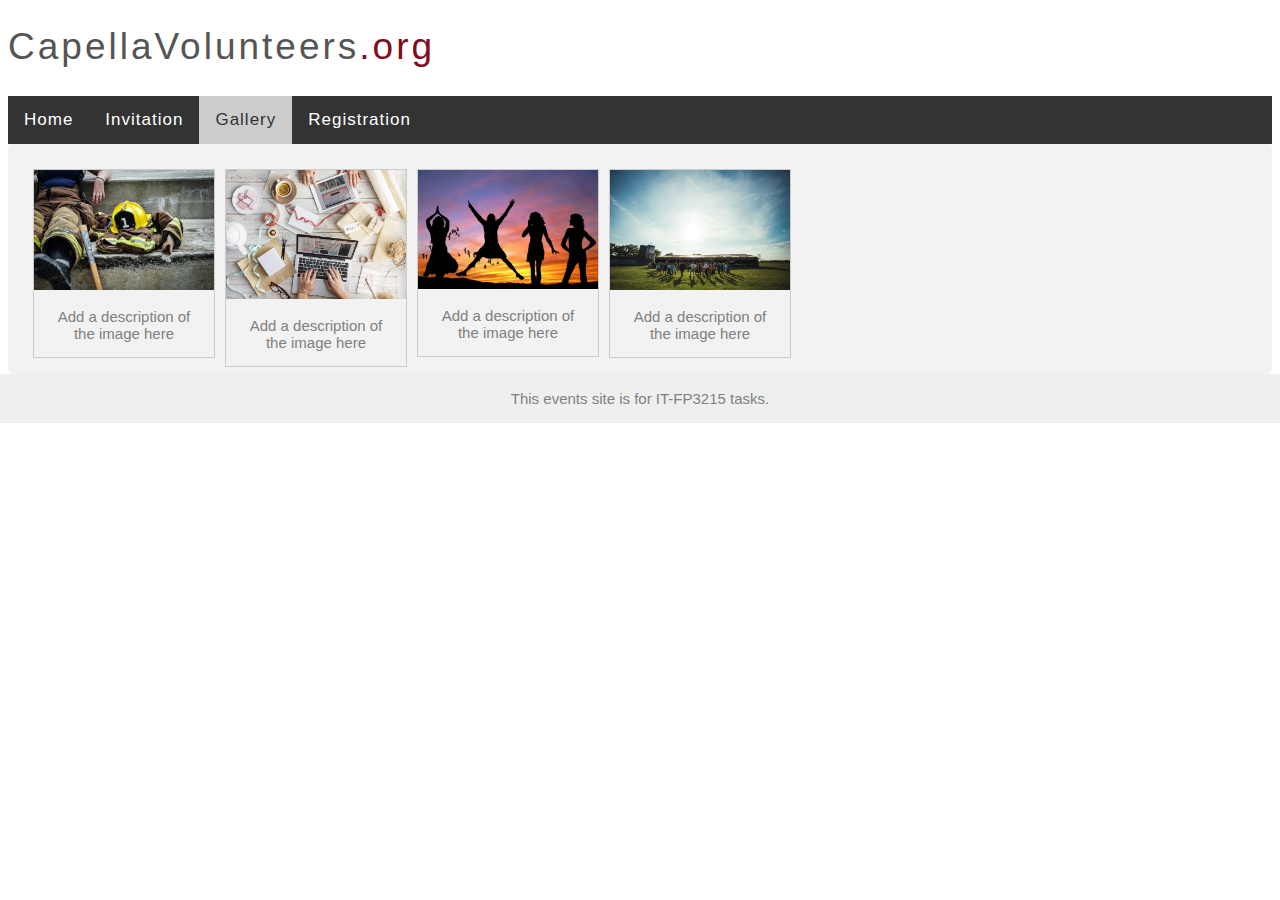
<file: gallery.html>
<!DOCTYPE html>
<html lang="en-US">

<head>
    <title>Invitation Page</title>
    <link rel="stylesheet" type="text/css" href="css/main.css" />
</head>

<body>
    <header>
        <div class="top">
            <a class="logo" href="index.html">CapellaVolunteers<span class="dotcom">.org</span></a>
        </div>
        <nav>
            <ul class="topnav">
                <li><a href="index.html">Home</a>
                </li>
                <li><a href="invitation.html">Invitation</a>
                </li>
                <li><a href="gallery.html"  class="active">Gallery</a>
                </li>
                <li><a href="registration.html">Registration</a>
                </li>
            </ul>
        </nav>
    </header>
    <section id="gallery">
      <div class="gallery">
        <a target="_blank" href="images/firefighter.jpg">
          <img src="images/firefighter.jpg" onmouseover="rollover(event)" onmouseleave="rollback(event)" alt="firefighter" width="300" height="200">
        </a>
        <div class="desc">Add a description of the image here</div>
      </div>
      <div class="gallery">
        <a target="_blank" href="images/work.jpg">
          <img src="images/work.jpg" alt="work" onmouseover="rollover(event)" onmouseleave="rollback(event)" width="300" height="200">
        </a>
        <div class="desc">Add a description of the image here</div>
      </div>
      <div class="gallery">
        <a target="_blank" href="images/silhouette.jpg">
          <img src="images/silhouette.jpg" onmouseover="rollover(event)" onmouseleave="rollback(event)" alt="silhouette" width="300" height="200">
        </a>
        <div class="desc">Add a description of the image here</div>
      </div>
      <div class="gallery">
        <a target="_blank" href="images/event.jpg">
          <img src="images/event.jpg" alt="event" onmouseover="rollover(event)" onmouseleave="rollback(event)" width="300" height="200">
        </a>
        <div class="desc">Add a description of the image here</div>
      </div>
    </section>
    <footer>This events site is for IT-FP3215 tasks.
    </footer>
    <script src='./js/gallery.js'></script>
</body>
</html>
</file>
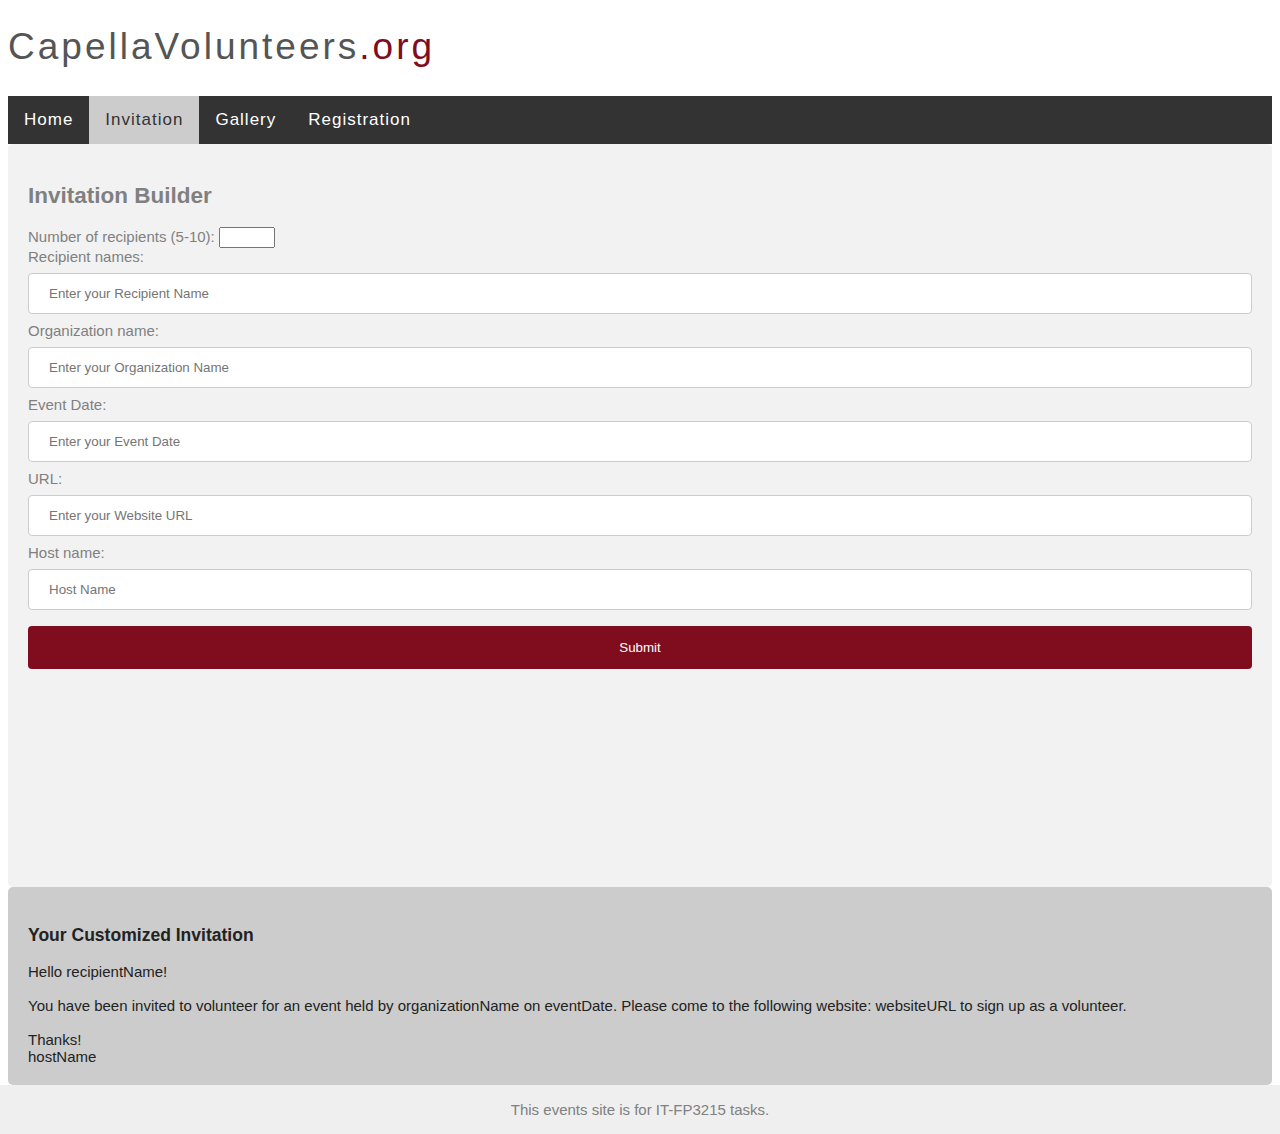
<file: invitation.html>
<!DOCTYPE html>
<html lang="en-US">

<head>
    <title>Invitation Page</title>
    <link rel="stylesheet" type="text/css" href="css/main.css" />
</head>

<body>
    <header>
        <div class="top">
            <a class="logo" href="index.html">CapellaVolunteers<span class="dotcom">.org</span></a>
        </div>
        <nav>
            <ul class="topnav">
                <li><a href="index.html">Home</a>
                </li>
                <li><a href="invitation.html" class="active">Invitation</a>
                </li>
                <li><a href="gallery.html">Gallery</a>
                </li>
                <li><a href="registration.html">Registration</a>
                </li>
            </ul>

        </nav>
    </header>
    <section id="pageForm">
        <h2>Invitation Builder</h2>
        <!--Line 31's onSubmit prevents the page from refreshing automatically after form submission and prevents form from submitting before the rest of the details are entered when number of recipients is entered-->
        <form onSubmit='return false' onkeydown="return event.key != 'Enter';">
            <label for='volunteersInput'>Number of recipients (5-10):</label>
            <!--input type is number so no letters can be entered here, and min max controls ensure that no number outside of 5-10 are entered-->
            <input type="number" min="5" max="10" name="volunteers" id='volunteersInput' onkeyup='countVolunteers()' /><br />

            <label for='recipientNameInput'>Recipient names:</label>
            <!--div was created so that multiple recipient input fields can be copied per number of recipients-->
            <div id='recipients'>
                <input type="text" name="recipientName" id='recipientNameInput' placeholder="Enter your Recipient Name" />
            </div>

            <label for='organizationNameInput'>Organization name:
            </label>
            <input type="text" name="organizationName" id='organizationNameInput' placeholder="Enter your Organization Name" />

            <label for='eventDateInput'>Event Date:
            </label>
            <input type="text" name="eventDate" id='eventDateInput' placeholder="Enter your Event Date" />

            <label for='websiteURLInput'>URL:
            </label>
            <input type="text" name="websiteURL" id='websiteURLInput' placeholder="Enter your Website URL" />

            <label for='hostNameInput'>Host name:
            </label>
            <input type="text" name="hostName" id='hostNameInput' placeholder="Host Name" />

            <input type="submit" value="Submit" id='submitButton' onClick='generateInvitation()'>
        </form>
    </section>

    <!--div was created so one invite can be displayed per each recipient-->
    <div id='invitePlaceholder'>
        <article id="placeholderContent">
            <h3>Your Customized Invitation</h3>
            Hello <span id="recipientName1">recipientName</span>!
            <br/>
            <br/> You have been invited to volunteer for an event held by <span id="organizationName">organizationName</span> on <span id="eventDate">eventDate</span>. Please come to the following website: <span id="websiteURL">websiteURL</span> to sign up as a volunteer.
            <br/>
            <br/> Thanks!
            <br />
            <span id="hostName">hostName</span>
        </article>
    </div>
    <footer>This events site is for IT-FP3215 tasks.
    </footer>
    <script src='./js/invitation.js'></script>
   
</body>
</html>
</file>
<file: css/main.css>
body {
    font: 15px arial, sans-serif;
    color: #808080;
}
input[type=text], textarea,
select ,input[type=password],radio{
    width: 100%;
    padding: 12px 20px;
    margin: 8px 0;
    display: inline-block;
    border: 1px solid #ccc;
    border-radius: 4px;
    box-sizing: border-box;
    font-family: arial;
}
input[type=submit] {
    width: 100%;
    background-color: #800D1E;
    color: white;
    padding: 14px 20px;
    margin: 8px 0;
    border: none;
    border-radius: 4px;
    cursor: pointer;
}
input[type=submit]:hover {
    background-color: #802F1E;
}
section {
    border-radius: 5px;
    background-color: #f2f2f2;
    padding: 20px;
    padding-bottom: 210px;
}
article {
    border-radius: 5px;
    background-color: #CCCCCC;
    padding: 20px;
    color: #222222;
}
ul.topnav {
    list-style-type: none;
    margin: 0;
    padding: 0;
    overflow: hidden;
    background-color: #333;
}
ul.topnav li {
    float: left;
}
ul.topnav li a {
    display: block;
    color: white;
    text-align: center;
    padding: 14px 16px;
    text-decoration: none;
}
ul.topnav li a:hover:not(.active) {
    background-color: #111;
}
ul.topnav li a.active {
    background-color: #CCCCCC;
    color: #333
}
ul.topnav li.right {
    float: right;
}
@media screen and (max-width: 600px) {
    ul.topnav li.right,
    ul.topnav li {
        float: none;
    }
}
.top {
    position: relative;
    background-color: #ffffff;
    height: 68px;
    padding-top: 20px;
    line-height: 50px;
    overflow: hidden;
    z-index: 2;
}
.logo {
    font-family: arial;
    text-decoration: none;
    line-height: 1;
    -webkit-font-smoothing: antialiased;
    -moz-osx-font-smoothing: grayscale;
    font-size: 37px;
    letter-spacing: 3px;
    color: #555555;
    display: block;
    position: absolute;
    top: 17px;
}
.logo .dotcom {
    color: #800D1E
}
.topnav {
    position: relative;
    z-index: 2;
    font-size: 17px;
    background-color: #5f5f5f;
    color: #f1f1f1;
    width: 100%;
    padding: 0;
    letter-spacing: 1px;
}
.top .logo {
    position: relative;
    top: 0;
    width: 100%;
    text-align: left;
    margin: auto
}
footer {
    position: absolute;
    right: 0;
    bottom: -60;
    left: 0;
    padding: 1rem;
    background-color: #efefef;
    text-align: center;
}
div.gallery {
    margin: 5px;
    border: 1px solid #ccc;
    float: left;
    width: 180px;
}

div.gallery:hover {
    border: 1px solid #777;
}

div.gallery img {
    width: 100%;
    height: auto;
}

div.desc {
    padding: 15px;
    text-align: center;
}

#userNameError, #firstPasswordError, #secondPasswordError, #firstNameError, #lastNameError, #emailError, #phoneNumberError, #newsletterError {
    display: none;
    color: red;
}

#keyvalue {
    display: flex;
    flex-direction: row;
    margin: 8px 0 0 15px;
}

#values, #keys {
    font-style: bold;
    margin-left: 4px;
    color: black;
}
</file>
